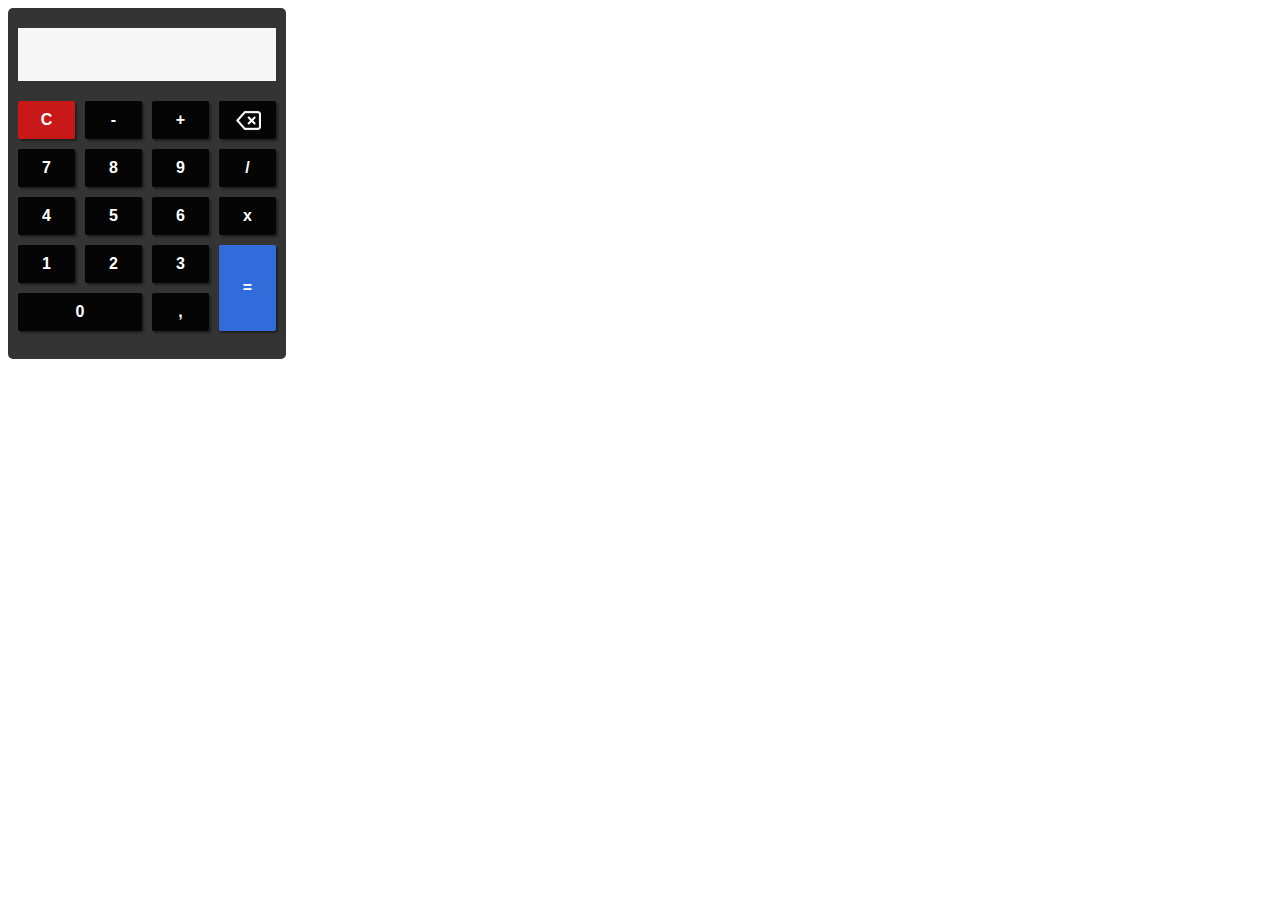
<file: Calculadora/index.html>
<!DOCTYPE html>
<html lang="pt-br">
<head>
    <meta charset="UTF-8">
    <meta http-equiv="X-UA-Compatible" content="IE=edge">
    <meta name="viewport" content="width=device-width, initial-scale=1.0">
    <title>Calculadora</title>
    <link rel="stylesheet" href="style.css">
</head>
<body>

    <div id = "calculadora">
        <input id ="guardares" type="text" name="guarda_resultado" value ="" disabled ><br/>
        <input id ="res" type="text" name="resultado" value ="" disabled ><br/>

        <div id = "botoes">
            <input type="button" name="butao1" class="botao botaoc" value="C" onclick="limpar()">
            <input type="button" name="butao1" class="botao" value="-" onclick="addres('-')">
            <input type="button" name="butao1" class="botao" value="+" onclick="addres('+')">
            <input type="button" name="butao1" class="botao botaoapaga imgapaga" value="" onclick="apagar()">
            
            <input type="button" name="butao1" class="botao" value="7" onclick="addres(7)">
            <input type="button" name="butao1" class="botao" value="8" onclick="addres(8)">
            <input type="button" name="butao1" class="botao" value="9" onclick="addres(9)">
            <input type="button" name="butao1" class="botao" value="/" onclick="addres('/')">

            <input type="button" name="butao1" class="botao" value="4" onclick="addres(4)">
            <input type="button" name="butao1" class="botao" value="5" onclick="addres(5)">
            <input type="button" name="butao1" class="botao" value="6" onclick="addres(6)">
            <input type="button" name="butao1" class="botao" value="x" onclick="addres('*')">

            <input type="button" name="butao1" class="botao" value="1" onclick="addres(1)">
            <input type="button" name="butao1" class="botao" value="2" onclick="addres(2)">
            <input type="button" name="butao1" class="botao" value="3" onclick="addres(3)">
            <input type="button" name="butao1" class="botao botaoigual" value="=" onclick="mostrares()"><br/>
            <input type="button" name="butao1" class="botao botaozao" value="0" onclick="addres(0)">
            <input type="button" name="butao1" class="botao botaoponto" value="," onclick="addres('.')">
        </div>


    </div>
    
    <script src="script.js"></script>
</body>
</html>
</file>
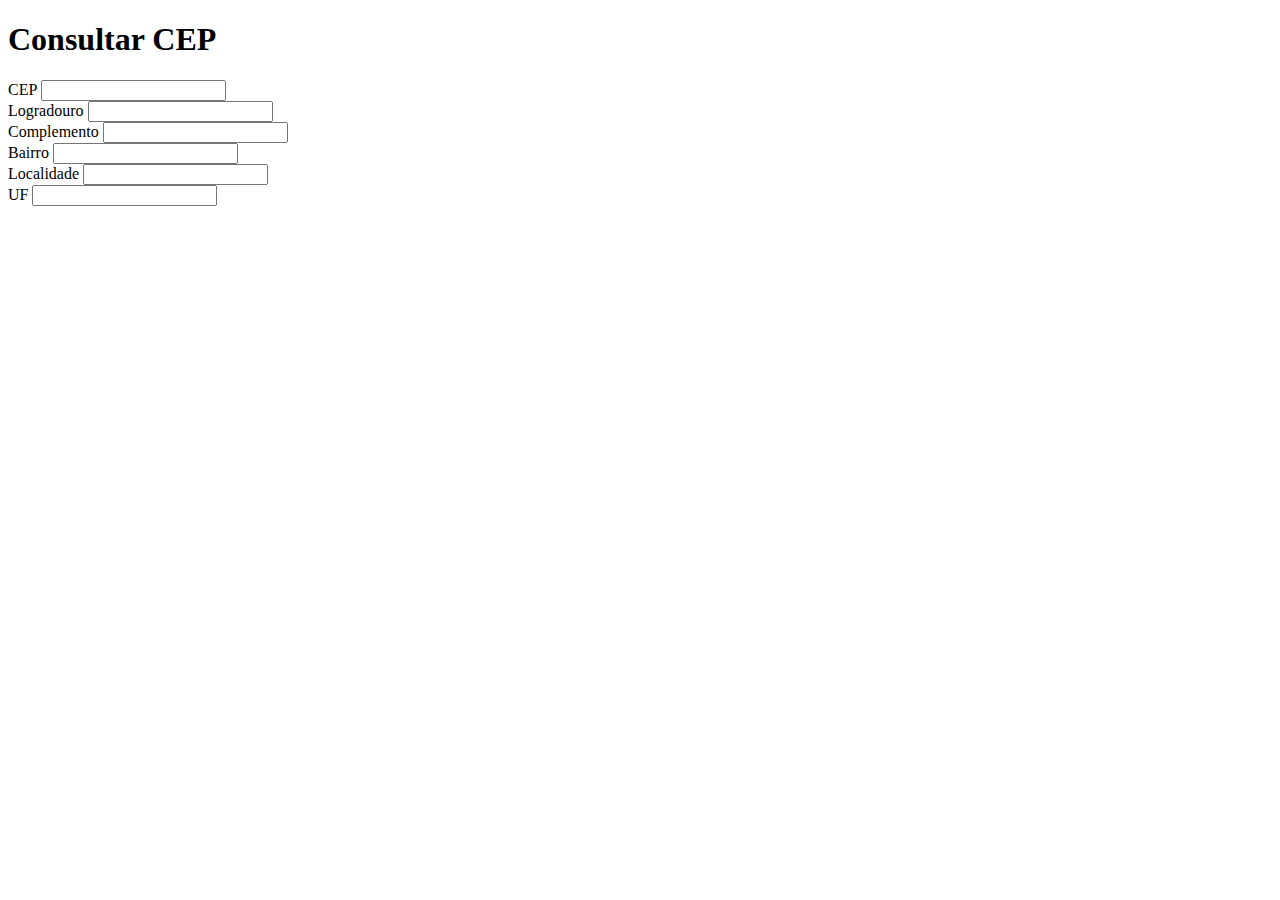
<file: consultarcep/index.html>
<!DOCTYPE html>
<html lang="en">
<head>
    <meta charset="UTF-8">
    <meta http-equiv="X-UA-Compatible" content="IE=edge">
    <meta name="viewport" content="width=device-width, initial-scale=1.0">
    <title>Consulta CEP</title>
</head>
<body>
    <div id="principal">
        <h1>Consultar CEP</h1>

        <form>
            <label for="CEP">CEP</label>
            <input type="text" maxlength="9" name="cep" id="cep" oninput="numberOnly(this.id);">
        </br>
            <label for="logradouro">Logradouro</label>
            <input type="text" name="logradouro" id="logradouro">
        </br>
            <label for="complemento">Complemento</label>
            <input type="text" name="complemento" id="complemento">
        </br>
            <label for="bairro">Bairro</label>
            <input type="text" name="bairro" id="bairro">
        </br>
            <label for="localidade">Localidade</label>
            <input type="text" name="localidade" id="localidade">
        </br>
            <label for="uf">UF</label>
            <input type="text" name="uf" id="uf">
        </form>

    </div>

    <script src="script.js"></script>
    
    
</body>
</html>
</file>
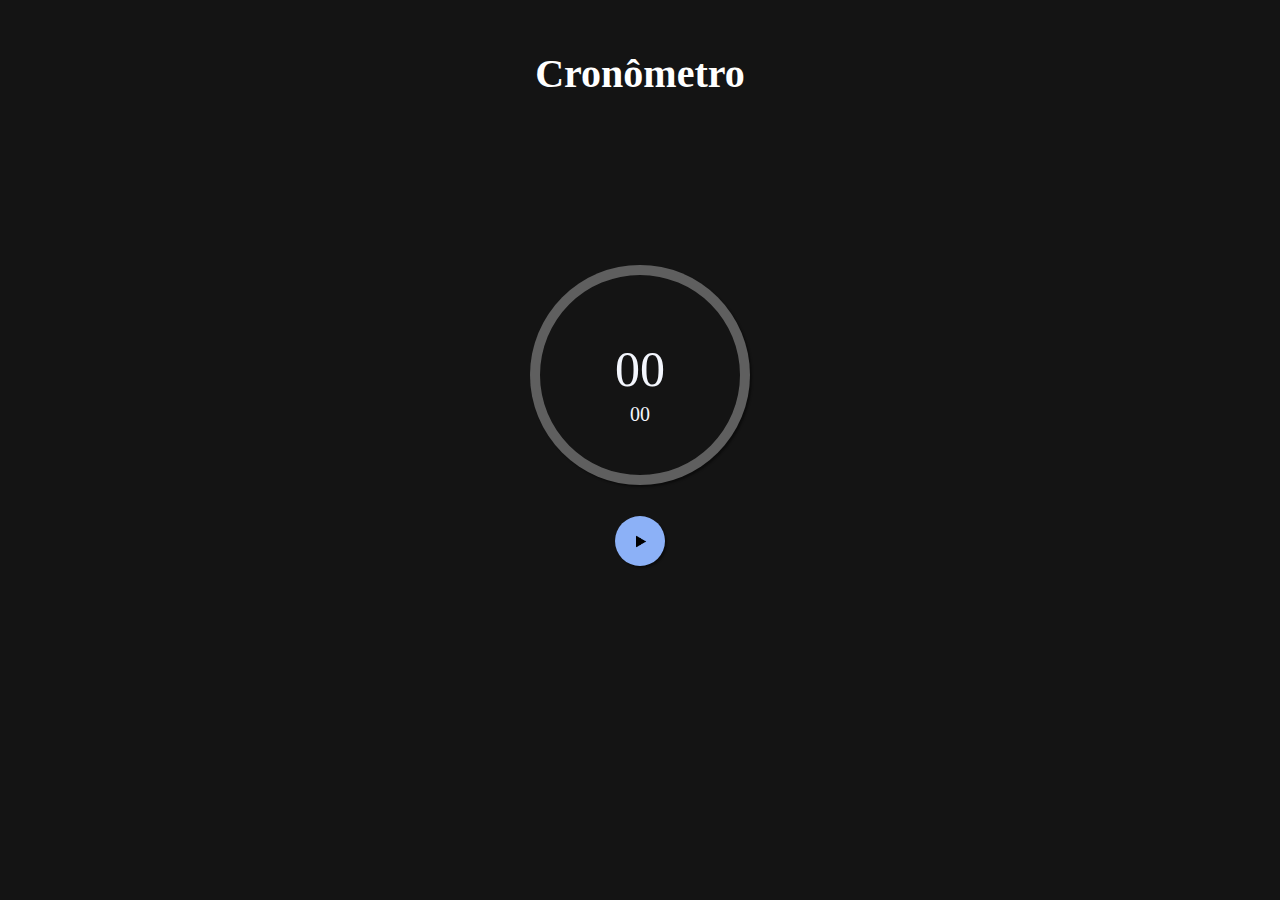
<file: Cronometro/index.html>
<!DOCTYPE html>
<html lang="pt-br">
<head>
    <meta charset="UTF-8">
    <meta http-equiv="X-UA-Compatible" content="IE=edge">
    <meta name="viewport" content="width=device-width, initial-scale=1.0">
    <title>Cronometro</title>
    <script src="script.js"></script>
    <link rel="stylesheet" href="style.css">
</head>
<body>
        <h1>Cronômetro</h1>
        <div id = "relogio">
            <div id= "tempo">
            <p id ="minutos">00</p>
            <p id= "secs">00</p>
            <p id="mili">00</p>
            <button class = "butao" id="bstart"></button>
            <button class = "butao" id="bstop"></button>
            </div>
            <button class = "butao" id="breset"></button>
        </div>
        

    <!-- <script src="script.js"></script> -->
</body>
</html>
</file>
<file: Calculadora/style.css>
#calculadora{
    background-color: rgba(0, 0, 0, 0.795);
    display:inline-block;
    border-radius: 5px;
    text-align: center;
    padding: 20px 10px 0px;
    
}

#botoes{
    display: grid;
    grid-template-columns: 1fr 1fr 1fr 1fr;
    grid-gap: 10px;
}

#res {
    text-align: end;
    background-color: rgb(247, 247, 247);
    font-family: Arial, Helvetica, sans-serif;
    font-size: larger;
    color: black;
    margin: 0px 0px 20px;
    width: 250px;
    padding: 4px;
    font-weight: bolder;
    border: 0px;
    
}

#guardares{
    text-align: end;
    background-color: rgb(247, 247, 247);
    font-size: small;
    font-weight: bold;
    padding: 4px;
    width: 250px;
    border: 0px;
}

.botao{
    color: white;
    background-color: rgba(0, 0, 0, 0.904);
    border-radius: 2px;
    box-shadow: 2px 2px 2px rgba(0, 0, 0, 0.404);
    padding: 10px;
    border: 0px;
    font-weight: bolder;
    font-size: medium;
}

.botao:hover{
    cursor:pointer;
}

.botaozao{
    grid-column-start: 1;
    grid-column-end:3;
    grid-row-start: 5;
    grid-row-end: 5;
}

.botaoc{
    background-color: rgb(201, 24, 24);

}


.botaoigual{
    grid-column-start: 4;
    grid-row-start: 4;
    grid-row-end: 6;
    background-color: rgb(49, 108, 218);
}

.botaoponto{
    grid-column-start: 3;
    grid-row-end: 6;
}

.imgapaga{
    background-image: url(imagem/pngwing.com2.png   );
    background-repeat: no-repeat;
    background-position: 17px 7px;
}
</file>
<file: Cronometro/style.css>
p{
    display: inline;
    margin: 0px !important;
 
}

#mili{
    font-size: 20px;
    display: block;
    padding-top: 5px;
}

#minutos{
    display: none;
}

h1{
    text-align: center;
    margin-top: 50px;
    font-size: 40px;
    color: white;
}

#relogio{
    position: absolute;
    top: 0;
    bottom: 150px;
    left: 0;
    right: 0;
    margin: auto;
    background-color: rgb(20, 20, 20);
    text-align: center;
    border-radius: 50%;
    width: 200px;
    height: 200px;
    border: 10px solid rgba(139, 139, 139, 0.63);
    box-shadow: 2px 2px 2px rgba(0, 0, 0, 0.418);
}

#tempo{
    color: rgb(243, 246, 253);
    font-size: 50px;
    margin: 65px 0 0 0;

}

.butao{
    display: block;
    margin: auto;
    height: 50px;
    width: 50px;
    margin-top: 90px;
    background-color: rgb(140, 177, 247);
    font-weight: bolder;
    box-shadow: 2px 2px 2px rgba(0, 0, 0, 0.418);
    border: none; 
}

.butao:hover{
    cursor: pointer;
}

#bstop{
    display:none;
    border-radius: 5px;
    background-color: rgb(247, 116, 93);
    background-image: url(imagem/icons8-pause-64.png);
    background-size: 40%;
    background-repeat: no-repeat;
    background-position: center;

}

#bstart{
    border-radius: 50%;
    background-image: url(imagem/icons8-reproduzir-50.png);
    background-size: 30%;
    background-repeat: no-repeat;
    background-position: center;
}

#breset{
    display: none;
    position: absolute;
    top: 127px;
    left: 12px;
    border-radius: 60%;
    height: 35px;
    width: 35px;
    background-color: rgb(213, 247, 213);
    background-image: url(imagem/icons8-repetição-48.png);
    background-size: 50%;
    background-repeat: no-repeat;
    background-position: center;
}

body{
    background-color: rgb(20, 20, 20);
}
</file>
